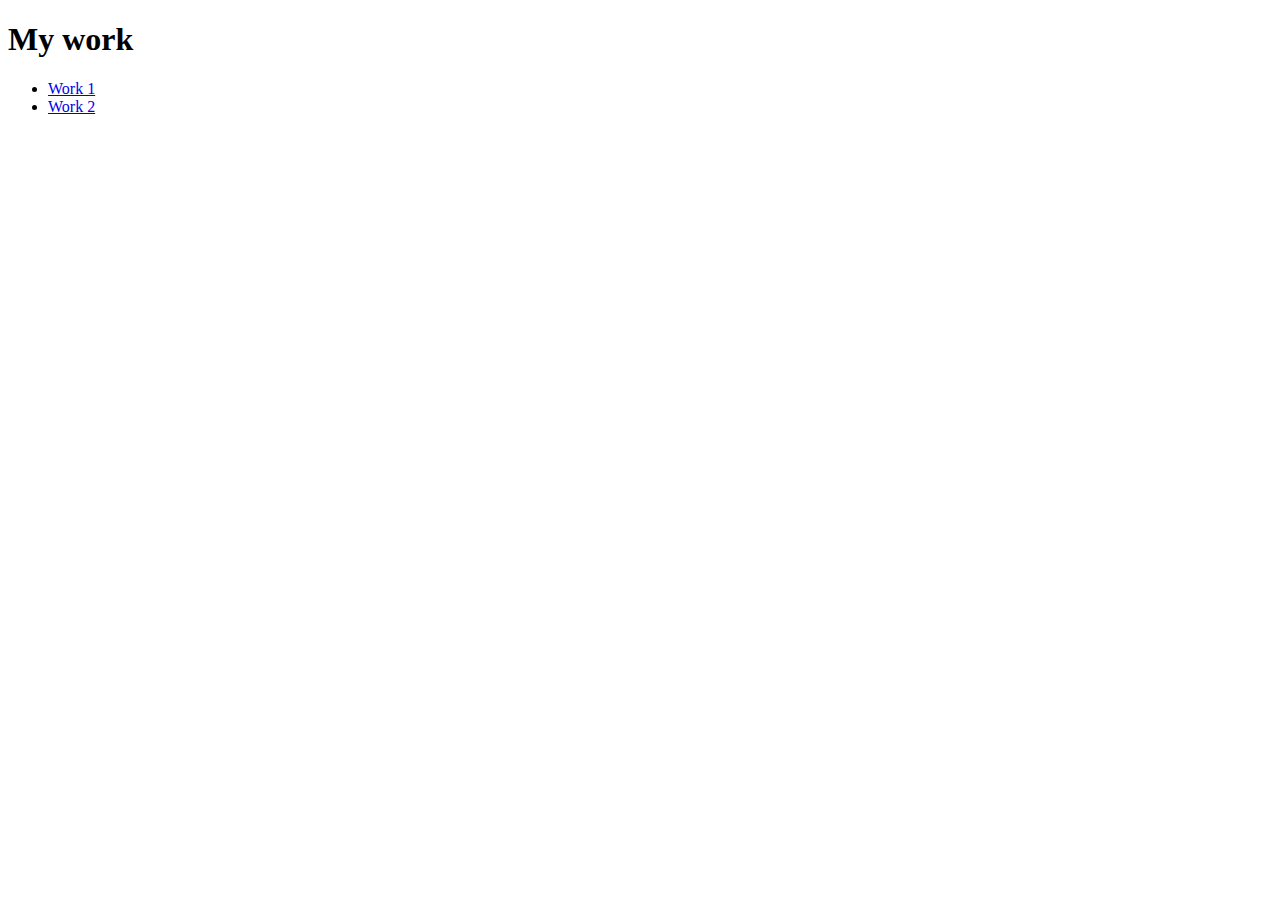
<file: index.html>
<!DOCTYPE html>
<html lang="en">
<head>
    <meta charset="UTF-8">
    <meta name="viewport" content="width=device-width, initial-scale=1.0">
    <title>Document</title>
</head>
<body>
   
    <h1>
        My work
    </h1>

    <ul>
        <li>
            <a href="project3/index.html">Work 1</a>
        </li>
        <li>
            <a href="project premium/index.html">Work 2</a>
        </li>
    </ul>
</body>
</html>
</file>
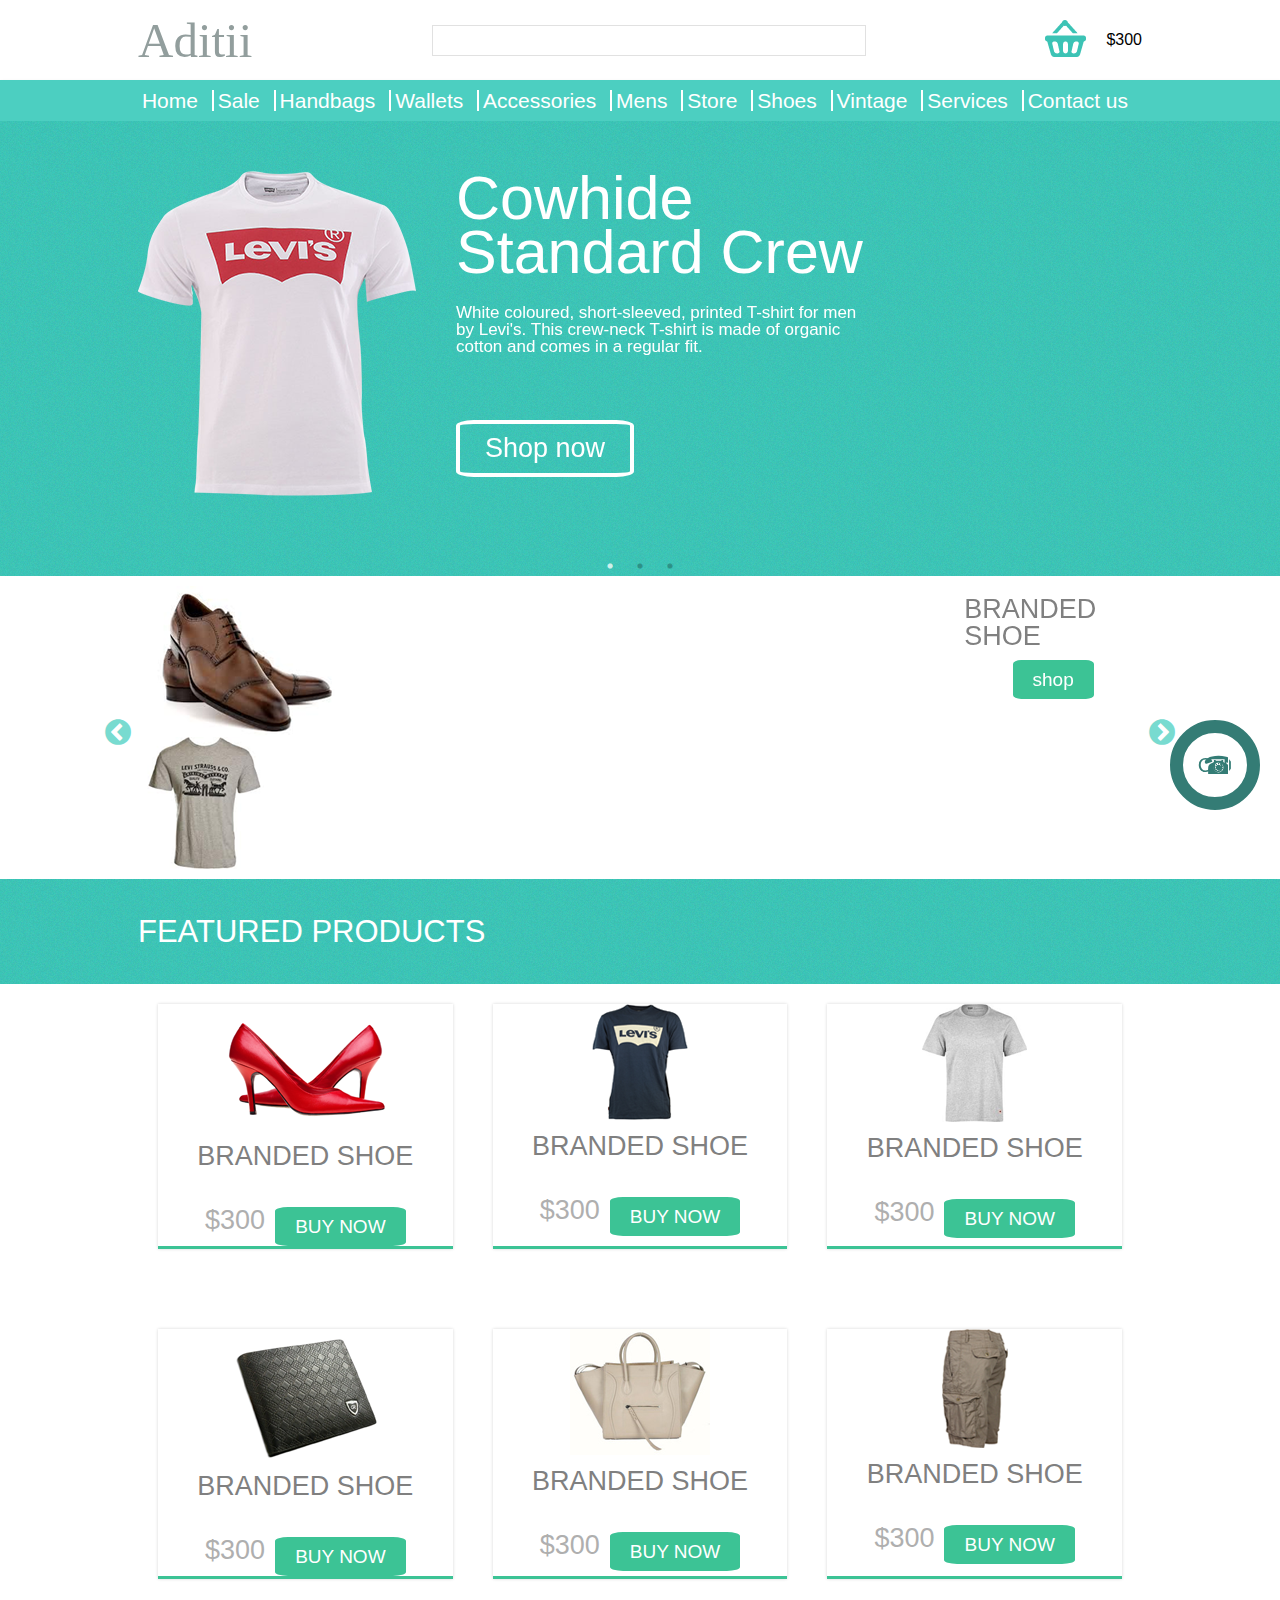
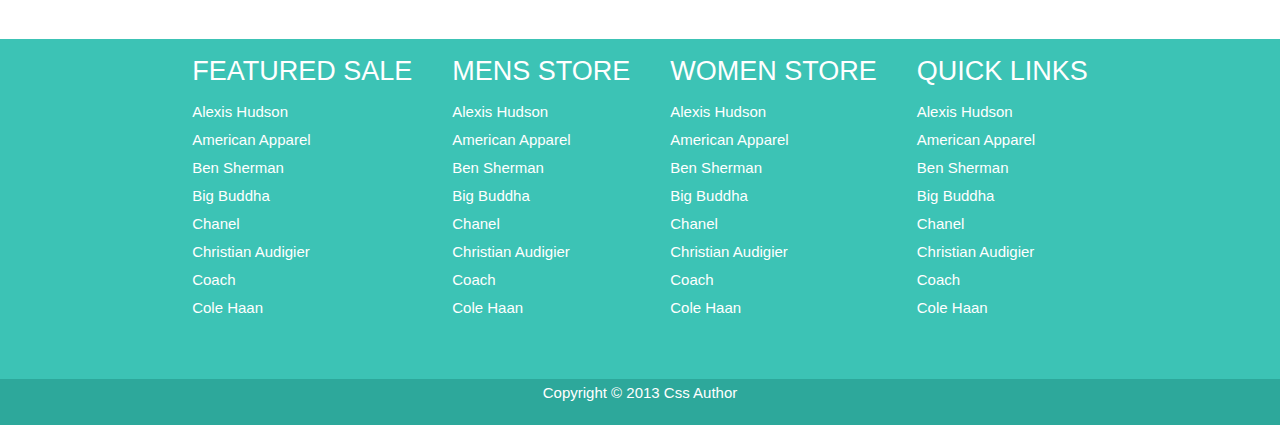
<file: project premium/index.html>
<!DOCTYPE html>
<html lang="en">
<head>
	<meta charset="UTF-8">
	<meta name="viewport" content="width=device-width, initial-scale=1.0">
	<title>Document</title>

	<link rel="stylesheet" href="css/reset.css">
	<link rel="stylesheet" href="libs/slick/slick.css">
	<link rel="stylesheet" href="libs/slick/slick-theme.css">
	<link rel="stylesheet" href="css/style.css">
</head>
<body>

	<header class="header">
		<div class="container">
			<div class="header-content">

				<a href="" class="logo">
					Aditii
				</a>

				<div class="form-block">

				</div>

				<div class="cart">
					<div class="cart-img">
						<img src="img/cart.png" alt="">
					</div>
					<div class="cart-sum">
						$300
					</div>
				</div>

			</div>
		</div>
	</header>

	<div class="nav-block">
		<div class="container">
			<nav class="nav-main">
				<ul class="menu-main">
					<li>
						<a href="">Home</a>
					</li>
					<li>
						<a href="">Sale</a>
					</li>
					<li>
						<a href="">Handbags</a>
					</li>
					<li>
						<a href="">Wallets</a>
					</li>
					<li>
						<a href="">Accessories</a>
					</li>
					<li>
						<a href="">Mens</a>
					</li>
					<li>
						<a href="">Store</a>
					</li>
					<li>
						<a href="">Shoes</a>
					</li>
					<li>
						<a href="">Vintage</a>
					</li>
					<li>
						<a href="">Services</a>
					</li>
					<li>
						<a href="">Contact us</a>
					</li>
				</ul>
			</nav>
		</div>
	</div>

	<div class="slider-main">
		<div class="container">
			<div class="slider-main-content">

				<div class="slider-main-plugin">

					<div>
							<div class="slide-main">
							<div class="slide-main-img">
								<img src="img/main.png" alt="">
							</div>
							<div class="slide-main-text">
								<h2>
									Cowhide 
									Standard Crew
								</h2>
								<p>
									White coloured, short-sleeved, printed T-shirt for men by Levi's. This crew-neck T-shirt is made of organic cotton and comes in a regular fit. 
								</p>
								<a href="">
									Shop now
								</a>

							</div>

					</div>
				</div>
					<div>
							<div class="slide-main">
							<div class="slide-main-img">
								<img src="img/main.png" alt="">
							</div>
							<div class="slide-main-text">
								<h2>
									Cowhide 
									Standard Crew
								</h2>
								<p>
									White coloured, short-sleeved, printed T-shirt for men by Levi's. This crew-neck T-shirt is made of organic cotton and comes in a regular fit. 
								</p>
								<a href="">
									Shop now
								</a>

							</div>

					</div>
				</div>

					<div>
							<div class="slide-main">
							<div class="slide-main-img">
								<img src="img/main.png" alt="">
							</div>
							<div class="slide-main-text">
								<h2>
									Cowhide 
									Standard Crew
								</h2>
								<p>
									White coloured, short-sleeved, printed T-shirt for men by Levi's. This crew-neck T-shirt is made of organic cotton and comes in a regular fit. 
								</p>
								<a href="">
									Shop now
								</a>

							</div>

					</div>
				</div>
					
					</div>

				</div>

			</div>
		</div>
	</div>

	<!-- hw -->
	<div class="slider-product">
		<div class="container">
			<div class="slider-product-content">
				<div class="slider-product-plugin">
					<div>
						<div class="slide-product">
							<a class="product-img" href="">
								<img class="img1" src="img/img1.png" alt="">
								<img class="img2" src="img/img2.png" alt="">
							</a>
							<div class="product-name-right">
                            <div class="product-name">
                                <a href="">BRANDED SHOE</a>
                            </div>
                                <a href="" class="product-button">
                                    shop
								</a>
							</div>
                            </div>
						</div>
					
					<div>
						<div class="slide-product">
                            <a class="product-img" href="">
                                <img src="img/img2.png" alt="">
							</a>
							<div class="product-name-right">
                            <div class="product-name">
                                <a href="">BRANDED
									T-SHIRTS</a>
                            </div>
                                <a href="" class="product-button">
                                    shop
								</a>
							</div>
						</div>
					</div>
					<div>
						<div class="slide-product">
                            <a class="product-img" href="">
                                <img src="img/img3.png" alt="">
							</a>
							<div class="product-name-right">
                            <div class="product-name">
                                <a href="">BRANDED
									SHOES</a>
                            </div>
                                <a href="" class="product-button">
                                    shop
								</a>
							</div>
                            </div>
						</div>
						<div>
							<div class="slide-product">
								<a class="product-img" href="">
									<img class="img1" src="img/img1.png" alt="">
									<img class="img2" src="img/img2.png" alt="">
								</a>
								<div class="product-name-right">
								<div class="product-name">
									<a href="">BRANDED SHOE</a>
								</div>
									<a href="" class="product-button">
										shop
									</a>
								</div>
								</div>
							</div>
							<div>
								<div class="slide-product">
									<a class="product-img" href="">
										<img class="img1" src="img/img1.png" alt="">
										<img class="img2" src="img/img2.png" alt="">
									</a>
									<div class="product-name-right">
									<div class="product-name">
										<a href="">BRANDED SHOE</a>
									</div>
										<a href="" class="product-button">
											shop
										</a>
									</div>
									</div>
								</div>
								<div>
									<div class="slide-product">
										<a class="product-img" href="">
											<img class="img1" src="img/img1.png" alt="">
											<img class="img2" src="img/img2.png" alt="">
										</a>
										<div class="product-name-right">
										<div class="product-name">
											<a href="">BRANDED SHOE</a>
										</div>
											<a href="" class="product-button">
												shop
											</a>
										</div>
										</div>
									</div>
					</div>
				</div>
			</div>
		</div>
	</div>
<!-- hw -->
	<div class="products-title">
		<div class="container">
			<h2>
				FEATURED PRODUCTS
			</h2>
		</div>
	</div>

	<div class="products">
		<div class="container">
			<div class="products-content" >
				
				<div class="product-card" >

					<div class="product-content">
						<a class="product-img" href="">
							<img src="img/img4.png" alt="">
						</a>
						<div class="product-name">
							<a href="">BRANDED SHOE</a>
						</div>
						<div class="product-block">
							<div class="product-price">
								$300
							</div>
							<a href="" class="product-button">
								BUY NOW
							</a>
						</div>
					</div>
	
				</div>
				<div class="product-card">

					<div class="product-content">
						<a class="product-img" href="">
							<img src="img/img5.png" alt="">
						</a>
						<div class="product-name">
							<a href="">BRANDED SHOE</a>
						</div>
						<div class="product-block">
							<div class="product-price">
								$300
							</div>
							<a href="" class="product-button">
								BUY NOW
							</a>
						</div>
					</div>
	
				</div>
				<div class="product-card">

					<div class="product-content">
						<a class="product-img" href="">
							<img src="img/img6.png" alt="">
						</a>
						<div class="product-name">
							<a href="">BRANDED SHOE</a>
						</div>
						<div class="product-block">
							<div class="product-price">
								$300
							</div>
							<a href="" class="product-button">
								BUY NOW
							</a>
						</div>
					</div>
	
                </div>
                <div class="product-card">

					<div class="product-content">
						<a class="product-img" href="">
							<img src="img/img7.png" alt="">
						</a>
						<div class="product-name">
							<a href="">BRANDED SHOE</a>
						</div>
						<div class="product-block">
							<div class="product-price">
								$300
							</div>
							<a href="" class="product-button">
								BUY NOW
							</a>
						</div>
					</div>
	
				</div>
				<div class="product-card">

					<div class="product-content">
						<a class="product-img" href="">
							<img src="img/img8.png" alt="">
						</a>
						<div class="product-name">
							<a href="">BRANDED SHOE</a>
						</div>
						<div class="product-block">
							<div class="product-price">
								$300
							</div>
							<a href="" class="product-button">
								BUY NOW
							</a>
						</div>
					</div>
	
				</div>
				<div class="product-card">

					<div class="product-content">
						<a class="product-img" href="">
							<img src="img/img9.png" alt="">
						</a>
						<div class="product-name">
							<a href="">BRANDED SHOE</a>
						</div>
						<div class="product-block">
							<div class="product-price">
								$300
							</div>
							<a href="" class="product-button">
								BUY NOW
							</a>
						</div>
					</div>
	
				</div>

			</div>
		</div>
	</div>
<div class="icon-pulse">
	
<!-- <a class="mail-btn" href="">&#9993;</a> -->
	
	
<a class="coll-btn" href="">&#9742;</a>
	
	<span class="text-btn">Coll</span>
	
</div>
	<footer class="footer">

		<div class="footer-top">
			<div class="container">
				<div class="footer-top-conteiner">
				<div class="footer-top-content">
                    <h4>FEATURED SALE</h4>
                        <ul>
                            <li><a href="">Alexis Hudson</a></li>
                             <li><a href="">American Apparel</a></li>
                             <li><a href="">Ben Sherman</a></li>
                              <li><a href="">Big Buddha</a></li>
                             <li><a href="">Chanel</a></li>
                            <li><a href="">Christian Audigier</a></li>
                            <li><a href="">Coach</a></li>
                            <li><a href="">Cole Haan</a></li>
                    </ul>
                </div>
                <div class="footer-top-content">
                    <h4>MENS STORE</h4>
                    <ul>
                        <li><a href="">Alexis Hudson</a></li>
                             <li><a href="">American Apparel</a></li>
                             <li><a href="">Ben Sherman</a></li>
                              <li><a href="">Big Buddha</a></li>
                             <li><a href="">Chanel</a></li>
                            <li><a href="">Christian Audigier</a></li>
                            <li><a href="">Coach</a></li>
                            <li><a href="">Cole Haan</a></li>
                    </ul>
                </div>
                <div class="footer-top-content">
                    <h4>WOMEN STORE</h4>
                    <ul>
                        <li><a href="">Alexis Hudson</a></li>
                             <li><a href="">American Apparel</a></li>
                             <li><a href="">Ben Sherman</a></li>
                              <li><a href="">Big Buddha</a></li>
                             <li><a href="">Chanel</a></li>
                            <li><a href="">Christian Audigier</a></li>
                            <li><a href="">Coach</a></li>
                            <li><a href="">Cole Haan</a></li>
                    </ul>
                </div>
                <div class="footer-top-content">
                    <h4>QUICK LINKS</h4>
                    <ul>
                        <li><a href="">Alexis Hudson</a></li>
                             <li><a href="">American Apparel</a></li>
                             <li><a href="">Ben Sherman</a></li>
                              <li><a href="">Big Buddha</a></li>
                             <li><a href="">Chanel</a></li>
                            <li><a href="">Christian Audigier</a></li>
                            <li><a href="">Coach</a></li>
                            <li><a href="">Cole Haan</a></li>
                    </ul>
				</div>
			</div>
		</div>
		</div>

		<div class="footer-bootom">
			<div class="container">
				<div class="footer-bootom-content">
					Copyright © 2013 Css Author 
				</div>
			</div>
		</div>
		

	</footer>
	
	<script src="https://ajax.googleapis.com/ajax/libs/jquery/3.5.1/jquery.min.js"></script>

	<script src="libs/slick/slick.min.js"></script>

	<script src="js/script.js"></script>
</body>
</html>
</file>
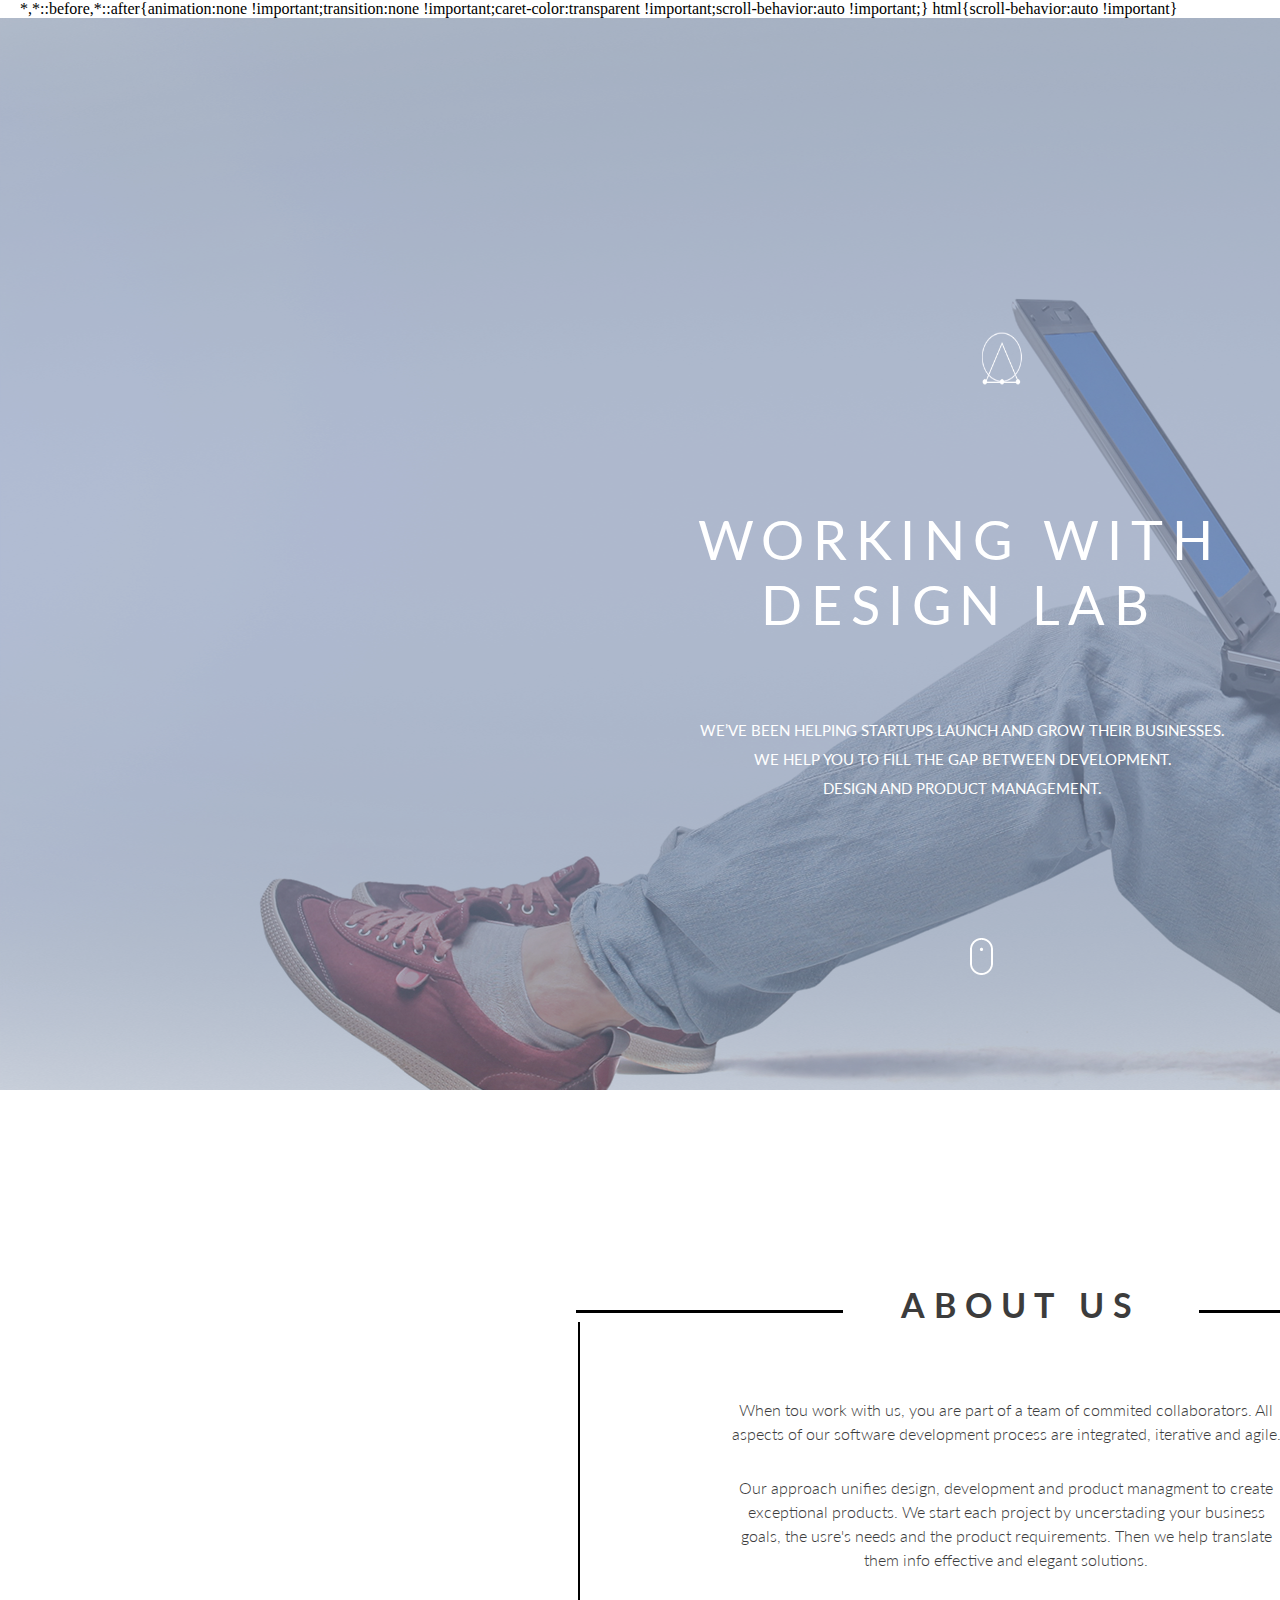
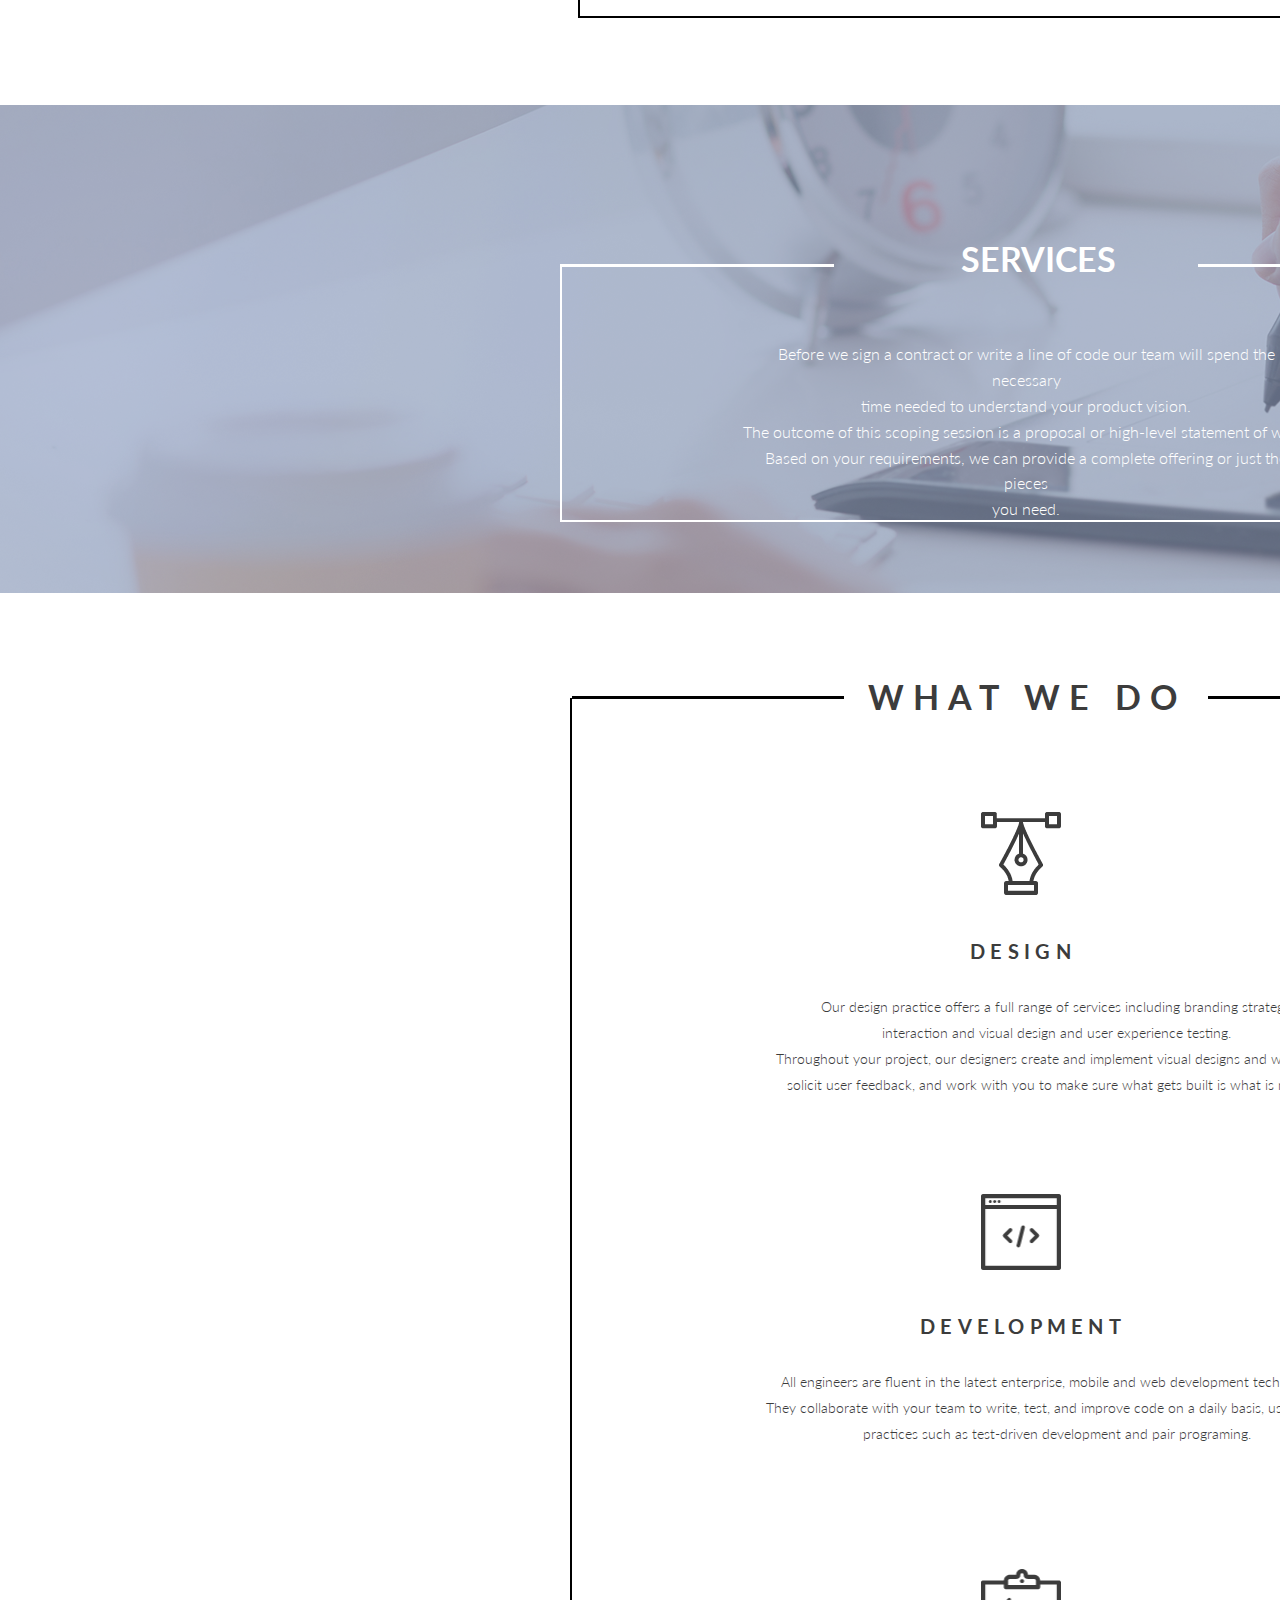
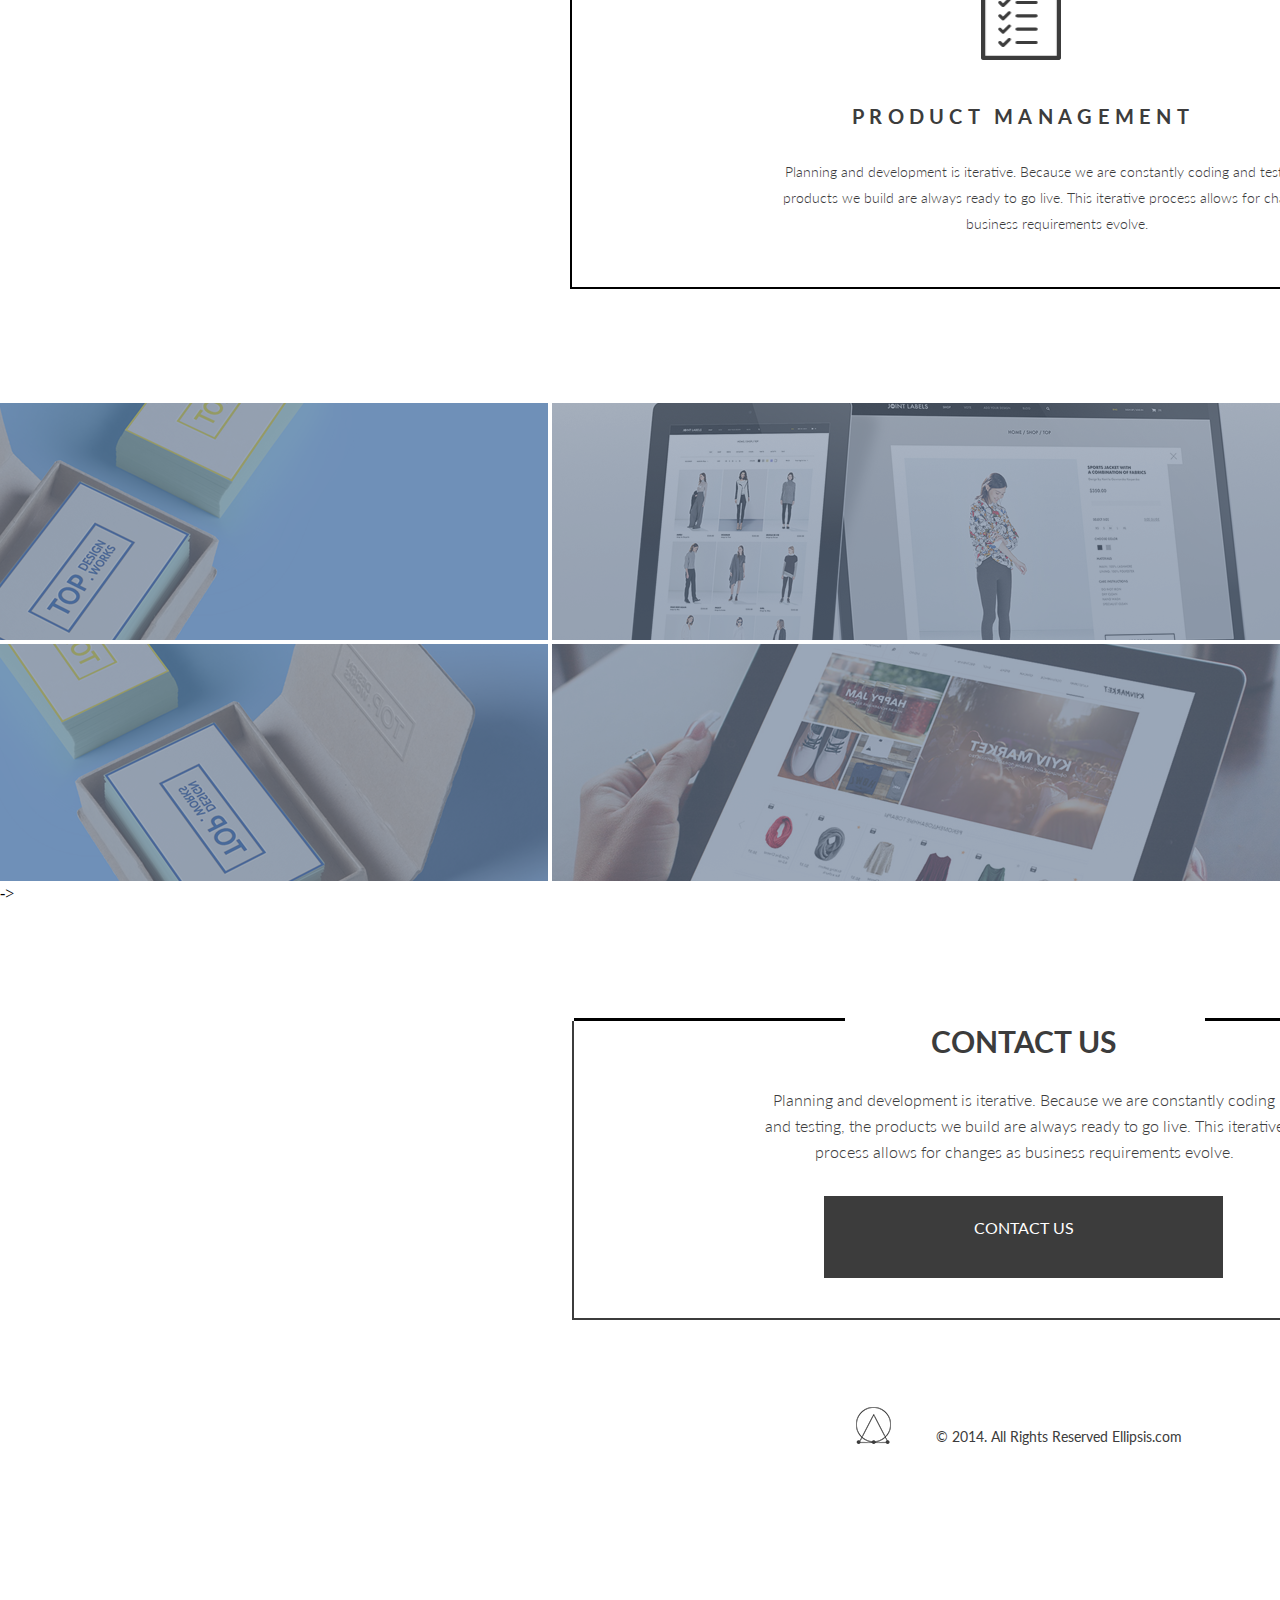
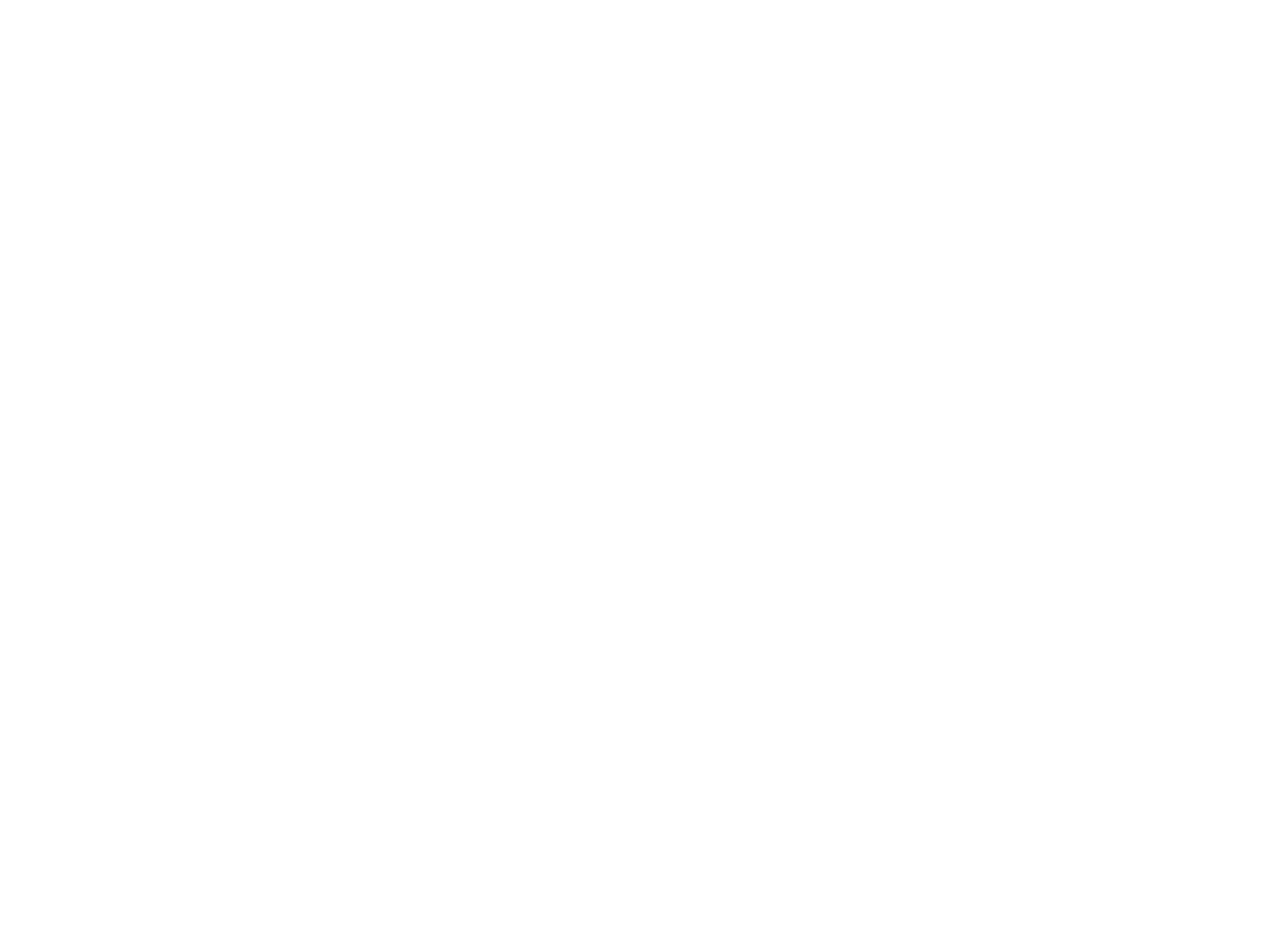
<file: project3/index.html>
<!DOCTYPE html>
<html lang="en">
<head>
    <meta charset="UTF-8">
    <meta name="viewport" content="width=device-width, initial-scale=1.0">
    <title></title>
    <link rel="stylesheet" href="../project3/css/style.css">
    <link href="https://fonts.googleapis.com/css2?family=Lato:wght@400;700&display=swap" rel="stylesheet">
</head>
<body>
    
    <div class="block1">
        <img class="logo" src="img/завантаження (1).png" >
        <p>WORKING  WITH DESIGN LAB </p>
        
        <span class="text1">We’ve been helping startups launch and grow their businesses.<br> We help you to fill the GAP between development.<br> design and product management.
        </span>
        <img class="logo2" src="img/Shape_1.png">
</div>

    <div class="block2">
        <div class="line"></div>
            <h3>About us</h3>
           <span class="text2"> When tou work with us, you are part of a team of commited collaborators. All aspects of our software development process are integrated, iterative and agile.<br>
            <p>Our approach unifies design, development and product managment to create exceptional products. We start each project by uncerstading your business goals, the usre's needs and the product requirements. Then we help translate them info effective and elegant solutions.</p></span>
 </div>
    
    <div class="block3">
        <div class="line2"></div>
    <h3>SERVICES </h3>
        <span class="text3">Before we sign a contract or write a line of code our team will spend the necessary<br> time needed to  understand your product vision. <br>
         The outcome of this scoping session is a proposal or high-level statement of work. <br>
         Based on your requirements, we can provide a complete offering or just the pieces<br> you need. </span>
    </div>

    <div class="block4">
        <div class="line3"></div>
        <h3>WHAT WE DO</h3>
        <img class="logo3" src="img/Shape_2.png">
        <h5>DESIGN</h5>
        <span class="text4">Our design practice offers a full range of services including branding strategy,<br>
            interaction and visual design and user experience testing. <br>
           Throughout your project, our designers create and implement visual designs and workflows, solicit user feedback, and work with you to make sure what gets built is what is needed. </span>
           <img class="logo4" src="img/Shape_3.png">
           <h5>Development</h5>
           <span class="text4">All engineers are fluent in the latest enterprise, mobile and web development technologies. 
            They collaborate with your team to write, test, and improve code on a daily basis, using proven practices such as test-driven development and pair programing.</span>

            <img class="logo5" src="img/Shape_4.png">

            <h5>Product Management </h5>
            <span class="text4">Planning and development is iterative. Because we are constantly coding and testing, the products we build are always ready to go live. This iterative process allows for changes as business requirements evolve. </span>
    </div>
    <div class="block5">
        <img class="rightBlock" src="img/Layer_5_copy.png">
      
        <img class="rightBlock" src="img/Layer_5_copy_3.png">
        <!-- <h3 class="centerBlock" joint</h3> -->

        <img class="rightBlock" src="img/Layer_5_copy_2.png">
        <!-- <h3>MArket</h3> -->
        <img class="leftBlock" src="img/Layer_5_copy_4.png">
        <!-- <h3>worktop</h3> -->
        <img class="centerBlock" src="img/Layer_5_copy_41.png">
        <!-- <h3>lable</h3> -->
        <img class="rightBlock" src="img/Layer_5_copy_42.png">
        <!-- <h3>Kyiv</h3> --> -->
    </div>
    <div class="block6">
        <div class="line4"></div>
            <h3>CONTACT US</h3>
           <span class="text6">Planning and development is iterative. Because we are constantly coding and testing, the products we build are always ready to go live. This iterative process allows for changes as business requirements evolve.</span>
           <h6>CONTACT US</h6>
 </div>
</body>
<footer class="footer">
    <img class="logoFooter" src="img/Ellipse_1_copy_12.png" >
    <h6>© 2014. All Rights Reserved Ellipsis.com</h6>
</footer>
</html>
</file>
<file: project premium/css/style.css>
* {
	box-sizing: border-box;
}
body {
	font-family: Arial, Helvetica, sans-serif;
}
a {
	text-decoration: none;
}
.container {
	width: 1024px;
	padding: 0 10px;
	margin: 0 auto;
}
.header-content {
	height: 80px;
	display: flex;
	justify-content: space-between;
	align-items: center;
}
.logo {
	color: #929e9d;
	font-family: "Lobster 1.4";
	font-size: 49px;
	line-height: 1;
}
.form-block {
	width: 434px;
	height: 31px;
	border: 1px solid #e1e1e1;
}
.cart {
	display: flex;
	align-items: center;
}
.cart-img {
	margin-right: 20px;
}
.nav-block {
	box-shadow: 1px 1px 3px rgba(0, 0, 0, 0.08);
	background-color: #4ccfc1;
}
.nav-main {
	padding: 10px 0;
}
.menu-main {
	display: flex;
	justify-content: space-between;
	color: white;
}
.menu-main a {
    width: 986px;
    height: 18px;
    font-size: 21px;
	font-weight: 400;
 color: white;
 padding-right: 10px;
}
.product-img img1 {
	display: block;
}
.product-img:hover img1 {
	display: none;
}
.product-img img2 {
	display: none;
}
.product-img:hover img2 {
	display: block;
}
.menu-main li {
	flex-grow: 1;
	text-align: center;
 border-right: 2px solid white;
}
.menu-main li:last-child {
border-right: none;
}
.slider-main {
background-image: url(../img/bg.png);
background-repeat: repeat;
}
.slide-main {
display: flex;
align-content: space-between;
padding: 50px 0px;
}
.slide-main-img {
padding-right: 40px;
}
.slide-main-text {
display: flex;
flex-direction: column;
align-items: flex-start;
}
.slide-main-text h2 {
width: 415px;
color: #ffffff;
font-size: 61px;
font-weight: 400;
line-height: 54px;
}
.slide-main-text p {
width: 402px;
color: #ffffff;
font-size: 17px;
font-weight: 400;
padding: 25px 0;
}
.slide-main a {
color: #ffffff;
line-height: 19px;
font-size: 27px;
font-weight: 400; 
border: 4px solid white;
padding: 15px 25px;
border-radius: 10%;
margin-top: 40px;
}
.slider-product {
flex-direction: column;
align-items: flex-start;
padding: 10px 0;
}
.slider-product-plugin {
/* width: 1212px; */
display: flex;
flex-direction: row;
align-items: center;
justify-content: space-between;
}

.slide-product {
display: flex; 
}
.products-content {
display: flex;
justify-content: space-around;
flex-wrap: wrap;
}
.product-name-right {
display: flex;
flex-direction: column;
align-items: center;
}
.product-name  {
padding-top: 10px;
height: 44px;
font-size: 27px;
font-weight: 400;

}
.product-name a {
    color: grey;
    }
.product-button {
padding: 10px 20px;
margin-top: 30px;
text-align: right;
color: #ffffff;
font-size: 19px;
font-weight: 400;
border-radius: 10%;
background-color:#3cc395;
}
.products-title {
background-image: url(../img/bg.png);
padding: 40px 0;
}
.products-title h2 {
   color: #ffffff;
font-size: 31px;
font-weight: 400;
line-height: 25px;
padding: 40px auto; 
}
.products-content {
padding: 30px auto;
display: flex;
align-items: stretch;
flex-wrap: wrap;
justify-content: space-between;	
}
.product-card {
	padding: 20px;
width: 33.3333%;
margin-bottom: 40px;  
}
.product-content {
box-shadow: 0 0 3px rgba(0, 0, 0, 0.16);
border-bottom: 3px solid #3cc395;
height: 100%;
display: flex;
flex-direction: column;
align-items: center;
}
.product-img {
	display: block;
	text-align: center;
	width: 100%;
	overflow: hidden;
}
.product-block {
display: inline-flex;
flex-wrap: nowrap;
}
.product-price {
padding-top: 30px;
padding-right: 10px;
height: 22px;
color: #afafaf;
font-size: 27px;
font-weight: 400;
}
.footer-top {
display: flex;
background-color: #3cc3b5;
height: 340px;
padding: 10px 0;
}
.footer-top-conteiner {
display: flex;
flex-direction: column;
flex-wrap: wrap; 
flex-direction: row;
justify-content: center;
align-items: stretch; 
}
.footer-top-content{
margin: 10px 20px;
}
.footer-bootom {
background-color: #2da89b;
}
.footer-top-content h4 {
width: auto;
height: 19px;
color: #ffffff;
font-size: 27px;
font-weight: 400;
line-height: 25px;
}
.footer-top-content ul {
padding: 20px 0;
width: 125px;   
}
.footer-top-content a {
color: #ffffff;
font-size: 15px;
font-weight: 400;
line-height: 28px;
}
.footer-bootom {
height: 46px;
padding: 20px auto;
background-color: #2da89b;
}
.footer-bootom-content {
color: #ffffff;
font-size: 15px;
font-weight: 400;
line-height: 28px;
text-align: center;
}
.icon-pulse {
	position: fixed;
	z-index: 1000;
	right: 20px;
	bottom: 90px;
	border: 13px solid #347c75;
	display: flex;
	justify-content: center;
	align-items: center;
	width: 90px;
	height: 90px;
	border-radius: 50%;
	animation: radial-pulse 1s infinite;
  }  
  .coll-btn {
	  position: absolute;
	color: #347c75;
	font-size: 25px;
	width: 25px;
	height: 25px;
	text-align: center;
	/* height: 40px; */
	animation: coll-btn-anim 3s infinite;
	overflow: hidden;
	animation-delay: 2s;
	}
	.text-btn {
	color: #347c75;
	border-radius: 50%;
	font-size: 20px;
	font-weight: 900px;
	text-align: center;
	animation: text-btn-anim 3s infinite;
	overflow: hidden;
	}

	@keyframes radial-pulse {
		0% {
		  box-shadow: 0 0 0 0px rgba(48, 134, 127, 0.5);
		}
	   50% {
		   box-shadow: 0 0 0 15px rgba(62, 163, 155, 0.3);
	   }
		100% {
		  box-shadow: 0 0 0 30px rgba(33, 92, 94, 0);
		}
	  }
	@keyframes coll-btn-anim {
		  0% {
			  transform: translateX(-38px);
			  opacity: 0;
		  }
		  25% {
			transform: translateX(-30px);
			opacity: 0.3;
		}
		50% {
			transform: translateX(0);
			opacity: 1;
		}
		75% {
			transform: translateX(30px);
			opacity: 0.3;
		}
		  100% {
			transform: translateX(38px);
			opacity: 0;
		  }
		  
	  }
	  @keyframes text-btn-anim {
		0% {
			transform: translateX(-38px);
			opacity: 0;
		}
		25% {
		  transform: translateX(-38px);
		  opacity: 1;
	  }
	  50% {
		  transform: translateX(0);
		  opacity: 1;
	  }
	  75% {
		  transform: translateX(38px);
		  opacity: 1;
	  }
		100% {
		  transform: translateX(38px);
		  opacity: 0;
		}
	  }
</file>
<file: project3/css/style.css>
* {
    /* padding: 135px 178px 1097px 62px; */
    margin: 0;
    padding: 0;
display: inline-block;
}
.logo {
display: block;
width: 145px;
height: 109px;
box-align: center;
color: white;
padding: 286px 926px 94px 929px;
}
.logo2 {
display: block;
width: 23px;
height: 37px;
color: red;
margin: -245px 947px 115px 970px;
}
.block1 {
display: block;
width: 1920px;
height: 1072px;
background-image:url(../img/Layer_8.png) ;
}
.block1 p {
    padding-top: 0px;
    padding-bottom: 53px;
    padding-left: 668px;
    padding-right: 669px;
    display: block;
    width: 583px;
    height: 103px;
    color: #ffffff;
    font-size: 54px;
    font-family: 'Lato', sans-serif;
    font-style: normal;
    letter-spacing: 8.62px;
    text-align: center;
    text-transform: uppercase;
}
.text1 {
    padding: 53px 671px 397px 676px;
    display: block;
    width: 573px;
    height: 70px;
    color: #ffffff;
    font-family: 'Lato', sans-serif;
    font-size: 15px;
    font-weight: 400;
    letter-spacing: normal;
    line-height: 29px;
    text-align: center;
    text-transform: uppercase;
}
.line {
width: 890px;
height: 3px;
text-align: center;
margin-bottom: -63px;
margin-top: 40px;
background-image: linear-gradient(to right, black 0%, black 30%, transparent 30%, transparent 70%, black 70%, black 100%);
}
.block2 h3 {
    box-sizing: border-box;
    padding: 20px;
    margin-top: 10px;
    margin-bottom: -20px;
    height: 26px;
    color: #3c3c3c;
    font-family: 'Lato', sans-serif;
    font-size: 34px;
    font-weight: 700;
    text-align: center;
    text-transform: uppercase;
    letter-spacing: 8.95px;   
    text-align: center;
}
.block2 {
    width: 902px;
    height: 330px;
    padding: 146px 638px 139px 570px;
    text-align: center;   
}
.text2 {
    display: block;
    width: 556px;
    height: 183px;
    color: #3c3c3c;
    font-family: 'Lato', sans-serif;
    font-size: 16px;
    font-weight: 300;
    font-style: normal;
    letter-spacing: normal;
    line-height: 24px;
    text-align: justifyCenter;
    padding: 76px 178px 35px 148px;
    margin: 0 auto;
    border-right: 2px solid black;
    border-left: 2px solid black;
    border-bottom: 2px solid black;
}
.block2 p {
    margin-top: 30px;
    
}
.block3 {
    display: block;
    width: 1920px;
    height: 488px;
    background-image:url(../img/Layer_4.png);

}
.block3 h3 {
display: block;
width: 192px;
height: 26px;
padding: 115px 867px 0px 942px;
color: #ffffff;
font-family: 'Lato', sans-serif;
font-size: 34px;
font-weight: 700;
text-align: center;


}
.text3 {
display: block;
width: 568px;
height: 123px; 
color: #ffffff;
font-family: 'Lato', sans-serif;
font-size: 16px;
font-weight: 300;
letter-spacing: normal;
line-height: 25.89px;
text-align: center;
margin: 0 560px;
padding: 77px 162px 56px 180px;
border-bottom: 2px solid white;
border-left: 2px solid white;
border-right: 2px solid white;
}
.line2 {
    width: 912px;
    height: 3px;
    text-align: center;
    margin: 0px 560px -148px 560px;
    background-image: linear-gradient(to right, white 0%, white 30%, transparent 30%, transparent 70%, white 70%, white 100%);    
}
.block4 {
display: block;
box-align: center;
width: 902px;
height: 1189px;
border-right: 2px solid black;
border-left: 2px solid black;
border-bottom: 2px solid black;
margin: 105px 688px 114px 570px;
}
.block4 h3 {
display: block;
margin: -40px 315px 0px 254px;
width: 402px;
height: 26px;
color: #3c3c3c;
font-family: 'Lato', sans-serif; 
text-transform: uppercase; 
font-size: 34px;
font-weight: 700;  
letter-spacing: 8.95px;
text-align: center;
}
.line3 {
    width: 908px;
    height: 3px;
    text-align: center;
    margin-top: -10px;
    margin-bottom: 13px;
    background-image: linear-gradient(to right, black 0%, black 30%, transparent 30%, transparent 70%, black 70%, black 100%);
    }
.block4 h5 {
display: block;
width: 497px;
height: 15px;
color: #3c3c3c;
font-family: Lato;
font-size: 20px;
font-weight: 700;
text-align: center;
text-transform: uppercase;
letter-spacing: 5.26px;
padding: 45px 310x 0px 274px;
margin: 0 auto;
}
.logo3 {
    width: 80px;
    height: 83px;
    color: #3c3c3c; 
    padding: 110px 1101px 40px 409px;
    text-align: center;
}
.text4 {
display: block;
width: 581px;
height: 90px;
color: #3c3c3c;
font-family: Lato;
font-size: 14px;
font-weight: 300;
font-style: normal;
letter-spacing: normal;
line-height: 25.89px;
text-align: center;
padding: 40px 186px 0px 194px;
margin: 0 auto;
}
.logo4 {
    width: 80px;
    height: 76px;
    color: #3c3c3c;    
    padding: 110px 1101px 40px 409px;
    margin: 0 auto;
}
.logo5 {
width: 80px;
height: 91px;
color: #3c3c3c;
padding: 110px 1101px 40px 409px;
margin: 0 auto;
}
.block5 {
display: block;
width: 1920px;
height: 484px;
}
.text6 {
display: block;
width: 530px;
height: 67px;
color: #3c3c3c;
font-family: Lato;
font-size: 16px;
font-weight: 300;
font-style: normal;
letter-spacing: normal;
line-height: 25.89px;
text-align: center;
margin: 0px 184px 42px 185px;
}
.line4 {
    width: 902px;
    height: 3px;
    text-align: center;
    margin-top: -10px;
    margin-bottom: 14px;
    background-image: linear-gradient(to right, black 0%, black 30%, transparent 30%, transparent 70%, black 70%, black 100%);
    }
    
.block6 h3 {
    display: inline-block;
    width: 225px;
    height: 22px;
    color: #3c3c3c;
    font-family: Lato;
    text-align: center;
    font-size: 30px;
    font-weight: 700; 
    padding: 10px 337px 42px 337px;
    margin-top: -40px;
}
.block6 h6 {
    display: inline-block;
    width: 120px;
height: 20px;
padding-top: 20px;
color: #ffffff;
font-family: Lato;
font-size: 16px;
font-weight: 400;
font-style: normal;
text-align: center;
width: 395px;
height: 58px;
border: 2px solid #3c3c3c;
background-color: #3c3c3c;
margin: 0px 254px 0px 250px;
}
.block6 {
    display: block;
    width: 899px;
    height: 297px;
    margin: 134px 689px 77px 572px;
    border-left: 2px solid #3c3c3c;
    border-right: 2px solid #3c3c3c;
    border-bottom: 2px solid #3c3c3c;
}
.footer {
    display: inline-block;
    width: 315px;
    height: 37px;
}
.footer h6 {
display: inline-block;
width: 264px;
height: 14px;
color: #3c3c3c;
font-family: Lato;
font-size: 14px;
font-weight: 400;
text-align: center;
margin: -20px 989px 1106px 927px;
}
.logoFooter {
    display: inline-block;
width: 35px;
height: 37px;
color: #3c3c3c;
background-color: white;
text-align: center;
margin: 10px 1269px -20px 856px;
}
</file>
